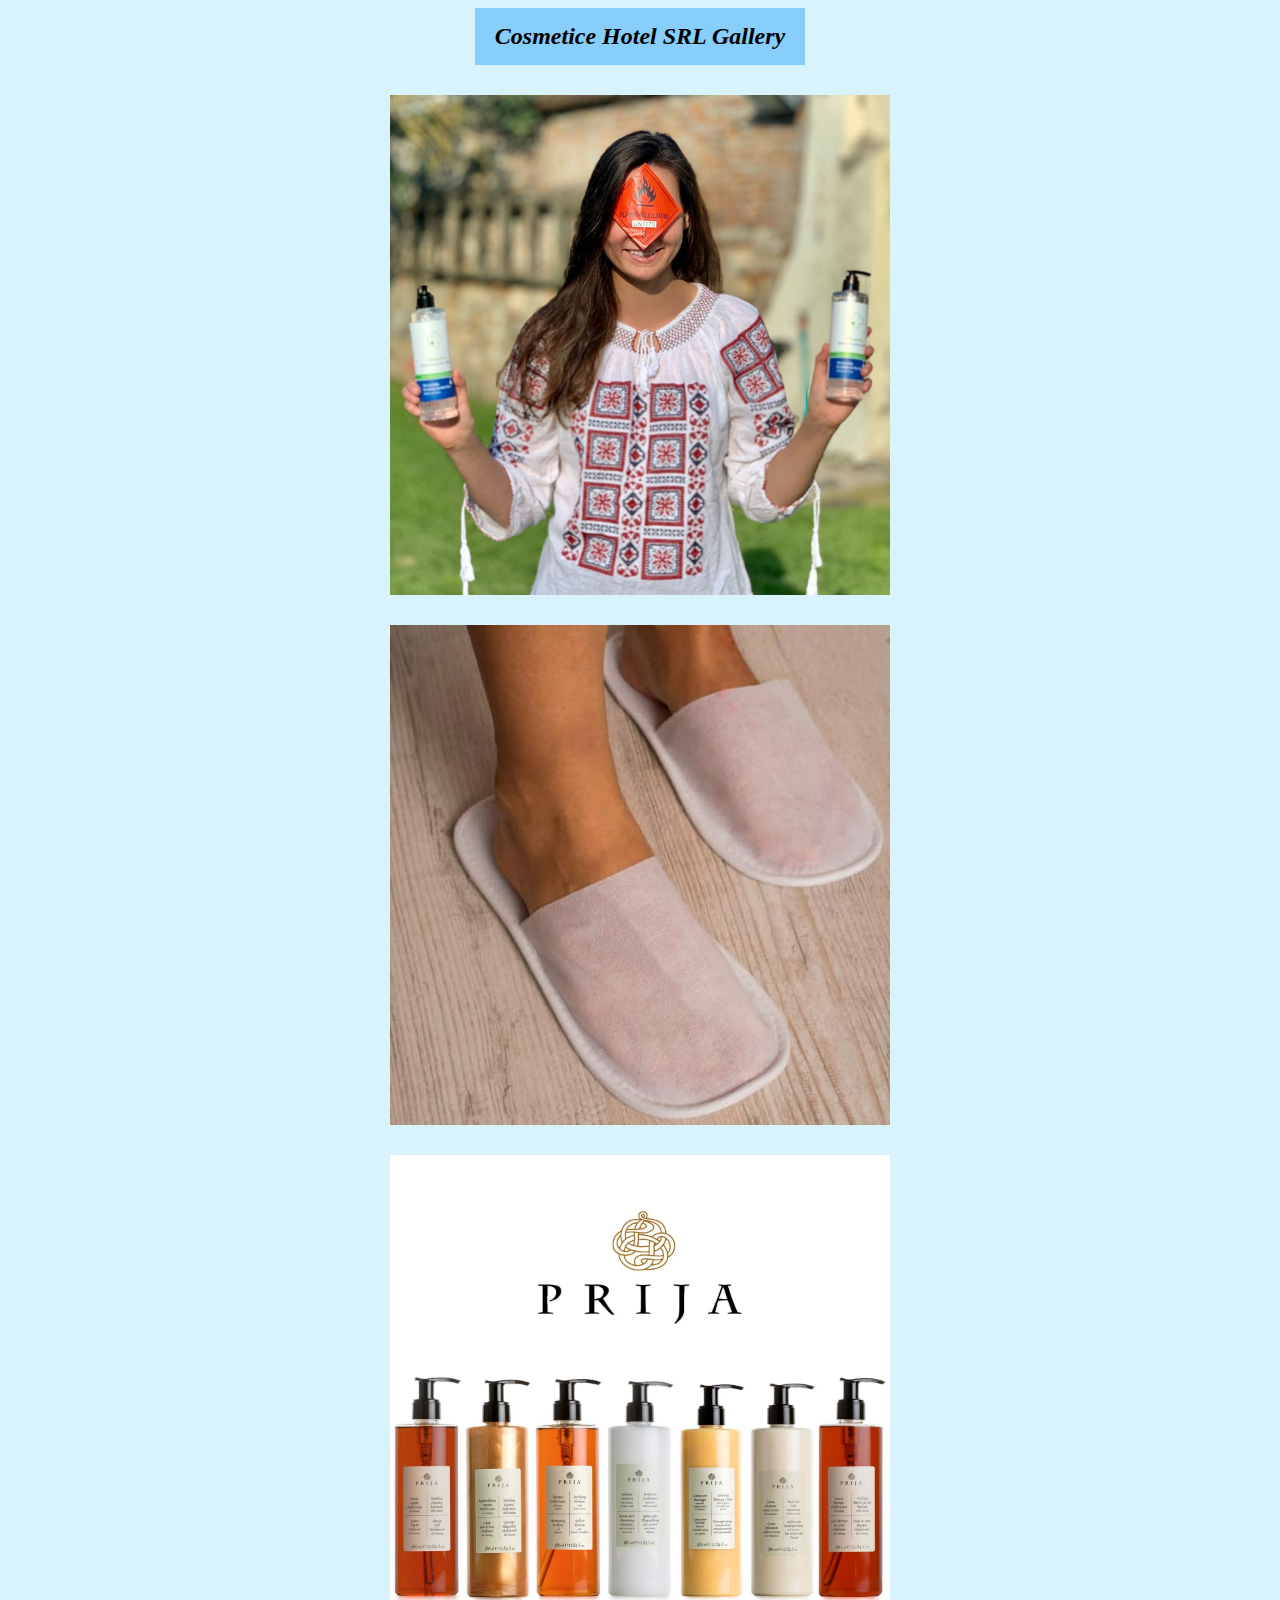
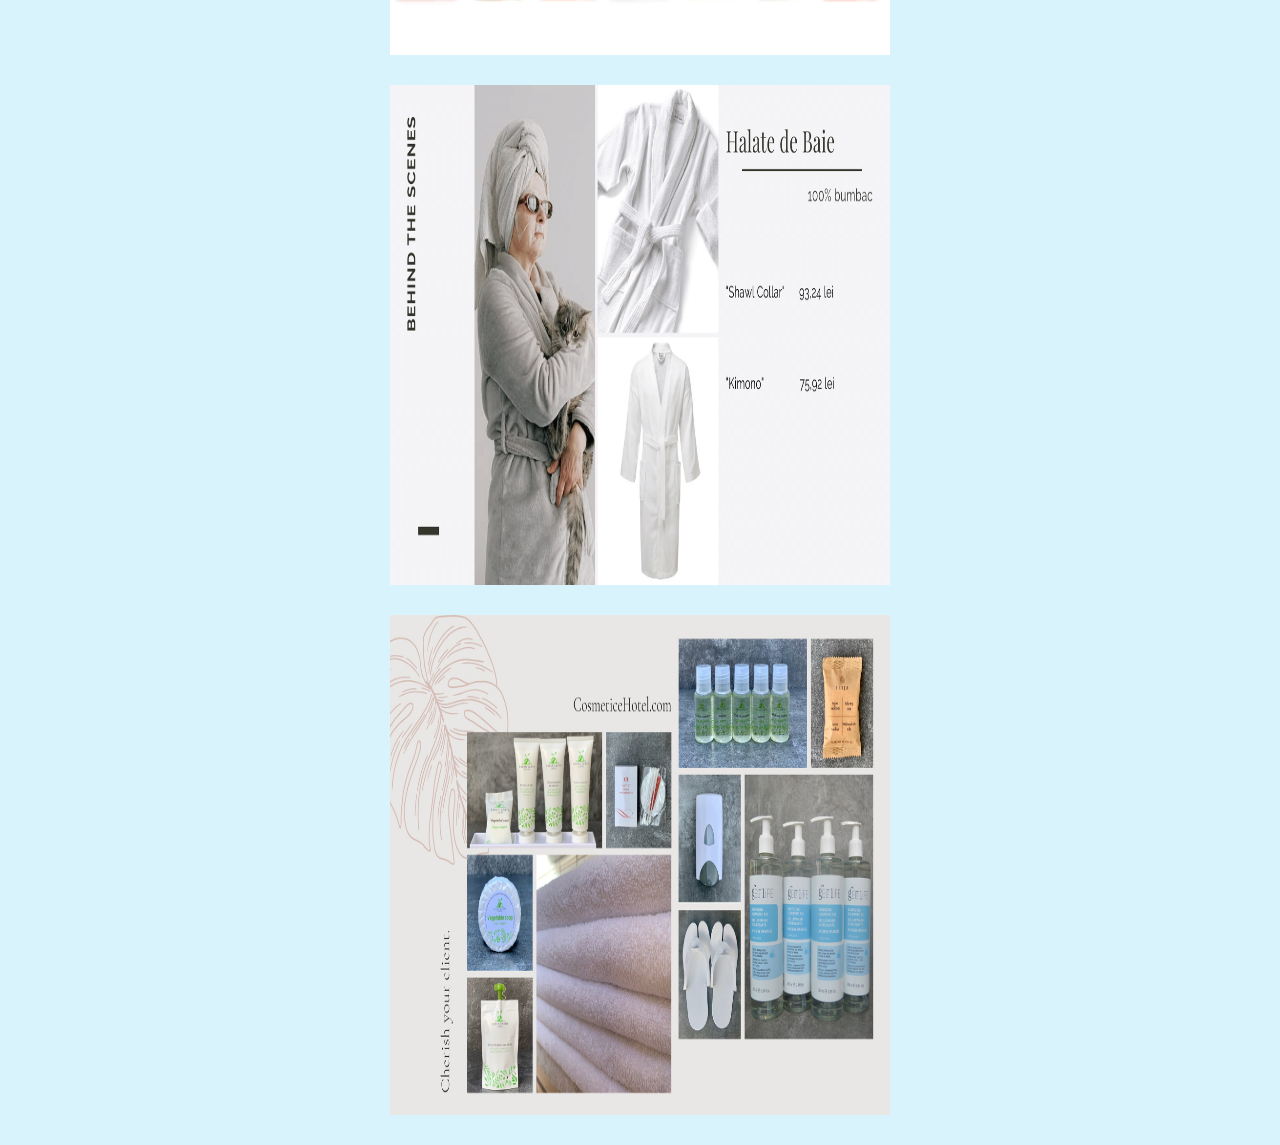
<file: gallery.html>
<!DOCTYPE html>
<html lang="en">
  	<head>
    	<meta charset="UTF-8">
		<link rel="stylesheet" href="./css/style.css">
		<title> BEST HOTEL SUPPLIES COMPANY IN ROMANIA</title>
	</head>
	<body>
		<div>
			<h1> Cosmetice Hotel SRL Gallery </h1> 
			<div >
                <img id="company" src="./images/compamy-img.jpg" alt="Company Image">
                <img id="tapki" src="./images/tapki.jpg" alt="Tapki Image">
                <img id="soaps" src="./images/soaps.jpg" alt="soaps">
                <img id="textile" src="./images/textile.jpg" alt="textile">
                <img id="accessories" src="./images/accessories.jpg" alt="accessories">
            </div>

		</div>
	</body>
</html>
</file>
<file: css/style.css>
body { 
  background-color: rgb(216, 243, 251);
}

h1 {
   color: black;
   font-style: oblique;
   text-align: center;
   font-size: x-large;
   background-color: lightskyblue;
   margin: 0 auto;
   padding: 15px;
   width: 300px
}

h2 {
   color:black;
   text-align: center;
   font-size: 24px;
   line-height: 0.5;
}

h3 {
   color: black;
   text-align: center;
   font-size: 18px;
   margin: 0 150px;
   padding: 10px 10px;
} 

p {
   font-size: medium;
   font-family: monospace;
   text-decoration: none;
   text-align: center;
   width: 800px;
   margin: 5px auto;

}

.contactUs {
   color:brown;
   margin-top: 20px;

}

.accessories {
    color: aquamarine;

}

img {
    height: 500px;
    width: 500px; 
    display: block;
    margin: 30px auto;
}


.checkmeout{
   height: 250px;
   width: 35px;
   display: flex;
   justify-content: center;
   align-items: center;
   background: #ffd700;
   font-size: 25px;
   animation: color 2s infinite;
}

.pravaja-panel:hover .checkmeout{
   animation:none;
}
.hovermeRightPart{
   display: flex;
   justify-content: center;
   font-size: 25;
   align-items:center;
   width: 0px;
   overflow: hidden;
}

ul {
   transform: rotate(-45deg);
   display: inline-block;
   background: url(./sprite.png);
   list-style: none;
   display: flex;
   width: 90px;
   flex-wrap: wrap;
}

.pravaja-panel{
   position: fixed;
   top: 50%;
   right:1px;
   margin-top: -125px;
   display:flex;
   background-color: bisque;
}

.pravaja-panel:hover .hovermeRightPart{
   width: auto;
}


.checkmeout p{
   position: absolute;
   transform: rotate(-90deg);
   width: 250px;
}

.facebook-button {
   background-image: url(../sprite.png);
   background-position: 0px 0px;
   width: 40px;
   height: 40px;
   display: block;
 }

 .uchenik-podliza {
   background-image: url(../sprite.png);
   background-position: -40px 0px;
   width: 40px;
   height: 40px;
   display: block;
 }


 .insta-button {
   background-image: url(../sprite.png);
   background-position: 0px -40px;
   width: 40px;
   height: 40px;
   display: block;
 }

 .twitter-button {
   background-image: url(../sprite.png);
   background-position: -40px -40px;
   width: 40px;
   height: 40px;
   display: block;
 }

@keyframes color{
   from{ background-color: #ffd700; color:#0057b8;}
   to{ background-color: #0057b8; color:#ffd700;} 

}
</file>
